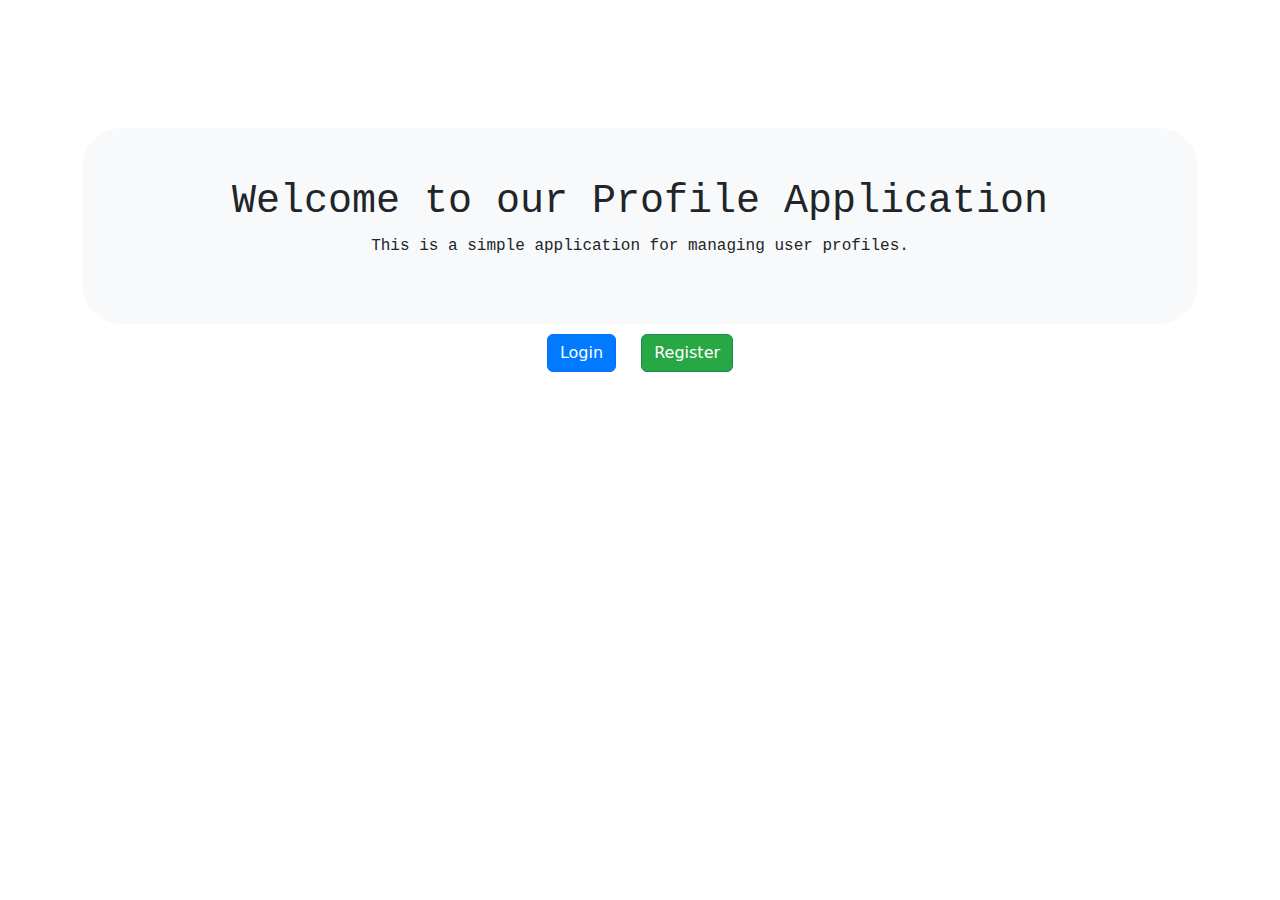
<file: index.html>
<!DOCTYPE html>
<html lang="en">
  <head>
    <meta charset="UTF-8" />
    <meta name="viewport" content="width=device-width, initial-scale=1.0" />
    <title>Login Profile Application</title>
    <link
      href="https://cdn.jsdelivr.net/npm/bootstrap@5.0.2/dist/css/bootstrap.min.css"
      rel="stylesheet"
    />
    <style>
      .welcome-section {
        background-color: #f8f9fa;
        padding: 50px;
        text-align: center;
        border-radius: 40px;
      }
      .login-register-links a {
        margin: 10px;
        color: #fff;
      }
      .login-link {
        background-color: #007bff;
      }
      .register-link {
        background-color: #28a745;
      }
    </style>
  </head>
  <body class="h-full ">
    <div class="container" style="margin-top: 10%;">
      <div class="welcome-section font-monospace">
        <h1>Welcome to our Profile Application</h1>
        <p>This is a simple application for managing user profiles.</p>
      </div>
      <div class="login-register-links text-center">
        <a href="login.html" class="btn btn-primary login-link">Login</a>
        <a href="register.html" class="btn btn-success register-link"
          >Register</a
        >
      </div>
    </div>
  </body>
</html>
</file>
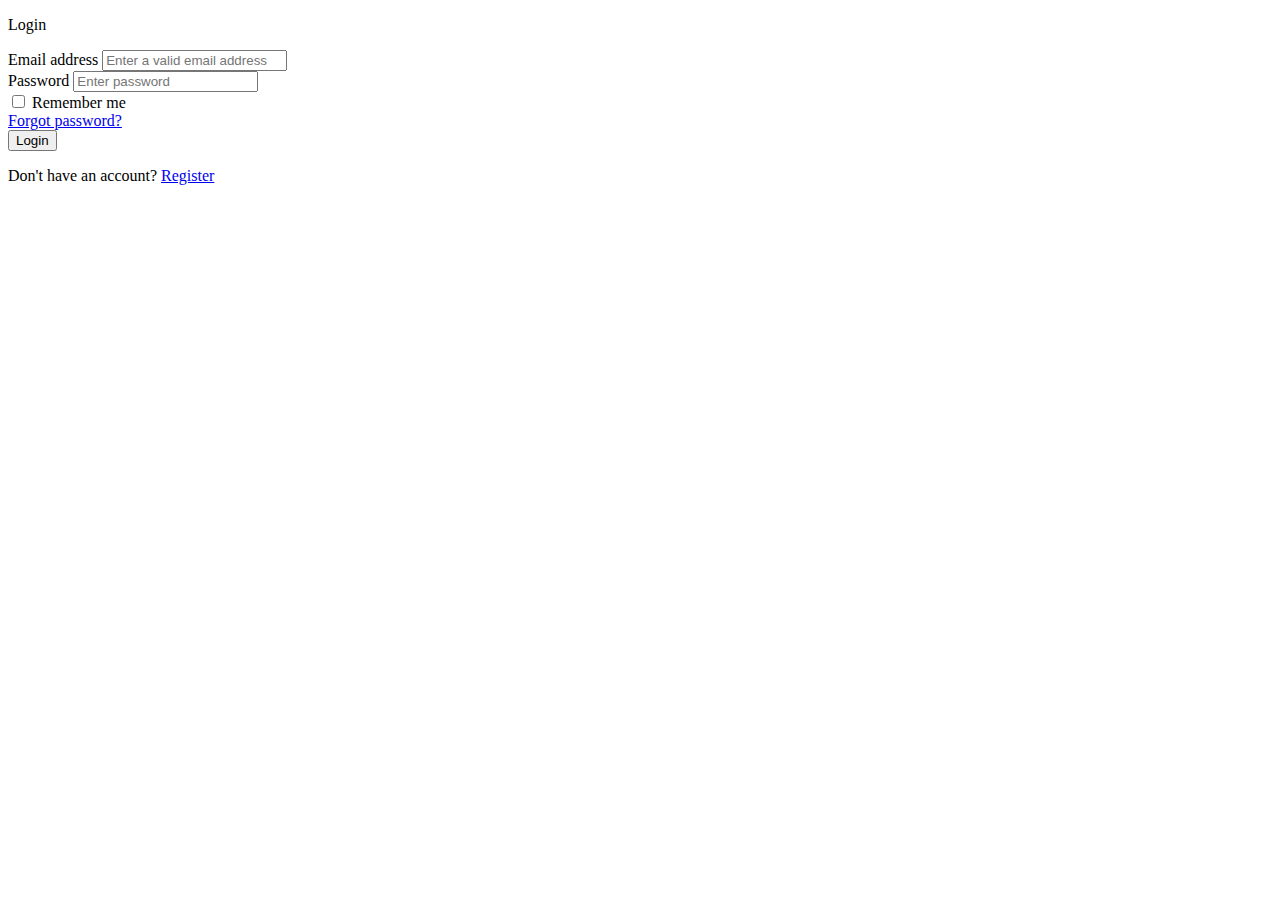
<file: login.html>
<!DOCTYPE html>
<html lang="en" dir="ltr">
  <head>
    <meta charset="utf-8" />
    <title>Login Page</title>
    <link
      rel="stylesheet"
      href="//maxcdn.bootstrapcdn.com/font-awesome/4.3.0/css/font-awesome.min.css"
    />
    <meta name="viewport" content="width=device-width, initial-scale=1" />
    <!-- <script src="https://kit.fontawesome.com/yourcode.js" crossorigin="anonymous"></script> -->
    <link
      href="https://cdn.jsdelivr.net/npm/bootstrap@5.1.3/dist/css/bootstrap.min.css"
      rel="stylesheet"
      integrity="sha384-1BmE4kWBq78iYhFldvKuhfTAU6auU8tT94WrHftjDbrCEXSU1oBoqyl2QvZ6jIW3"
      crossorigin="anonymous"
    />
    <script
      src="https://cdn.jsdelivr.net/npm/bootstrap@5.1.3/dist/js/bootstrap.bundle.min.js"
      integrity="sha384-ka7Sk0Gln4gmtz2MlQnikT1wXgYsOg+OMhuP+IlRH9sENBO0LRn5q+8nbTov4+1p"
      crossorigin="anonymous"
    ></script>
    <link rel="stylesheet" href="css/styling.css" />
  </head>
  <body>
    <section class="vh-100">
      <div class="container-fluid h-custom">
        <div class="row d-flex justify-content-center align-items-center h-100">
          <div class="col-md-10 col-lg-10 col-xl-10">
            <form>
              <div class="divider d-flex align-items-center my-4">
                <p class="text-center fw-bold mx-3 mb-0">Login</p>
              </div>

              <div class="form-outline mb-4">
                <label class="form-label" for="log_email">Email address</label>
                <input
                  type="email"
                  class="form-control form-control-lg"
                  placeholder="Enter a valid email address"
                  id="log_email"
                  name="log_email_name"
                />
              </div>

              <div class="form-outline mb-3">
                <label class="form-label" for="log_password">Password</label>
                <input
                  type="password"
                  class="form-control form-control-lg"
                  placeholder="Enter password"
                  id="log_password"
                  name="log_password_name"
                />
              </div>

              <div class="d-flex justify-content-between align-items-center">
                <!-- Checkbox -->
                <div class="form-check mb-0">
                  <input
                    class="form-check-input me-2"
                    type="checkbox"
                    value=""
                    id="form2Example3"
                  />
                  <label class="form-check-label" for="form2Example3">
                    Remember me
                  </label>
                </div>
                <a href="#!" class="text-body">Forgot password?</a>
              </div>

              <div class="text-center text-lg-start mt-4 pt-2">
                <button
                  name="log_button"
                  class="btn btn-primary btn-lg"
                  id="login_button"
                >
                  Login
                </button>
                <p class="small fw-bold mt-2 pt-1 mb-0">
                  Don't have an account?
                  <a href="register.html" class="link-danger">Register</a>
                </p>
              </div>
            </form>
          </div>
        </div>
      </div>
    </section>
    <script src="https://code.jquery.com/jquery-3.6.0.min.js"></script>
    <script src="js/login.js"></script>
  </body>
</html>
</file>
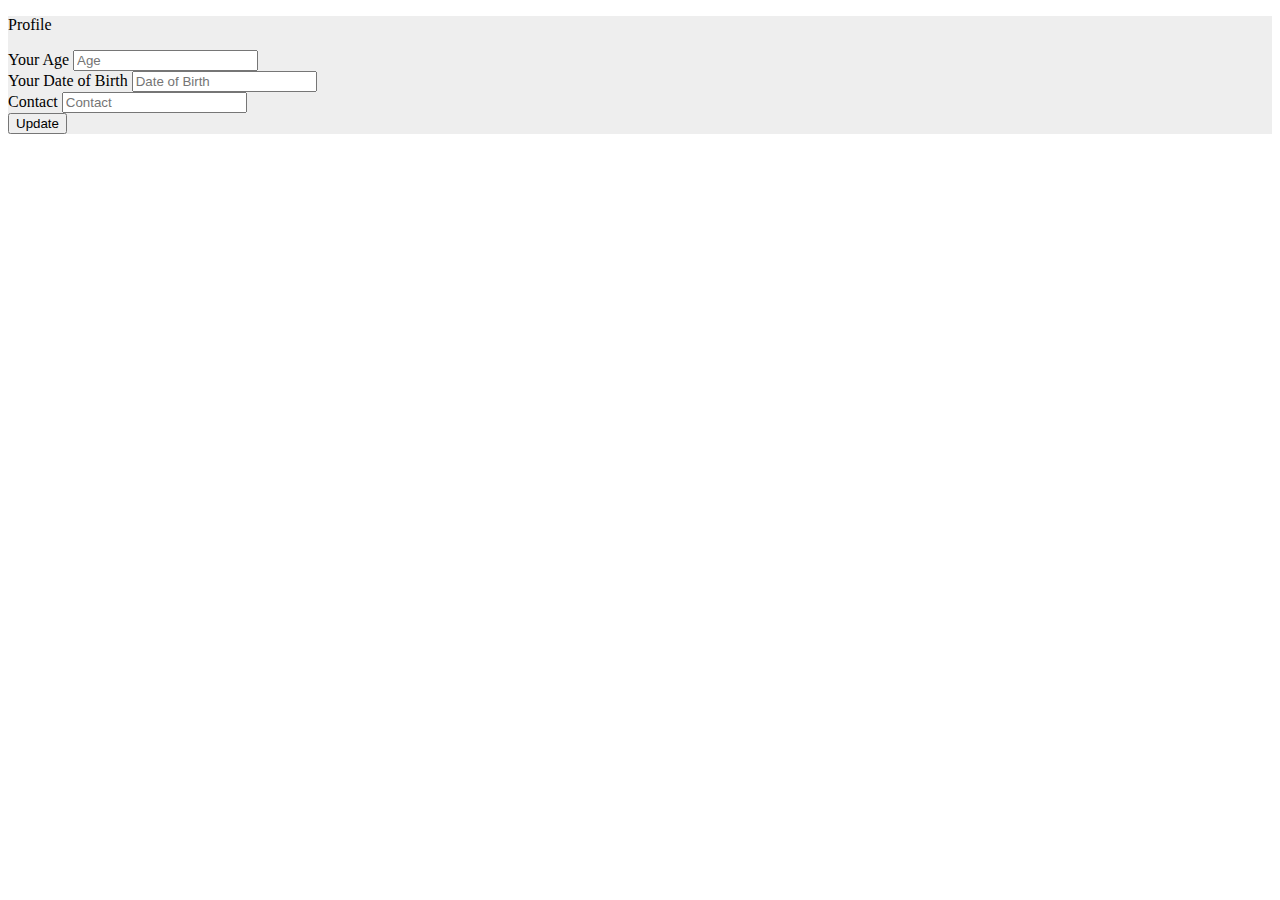
<file: profile.html>
<!DOCTYPE html>
<html lang="en">
  <head>
    <meta charset="UTF-8" />
    <meta http-equiv="X-UA-Compatible" content="IE=edge" />
    <meta name="viewport" content="width=device-width, initial-scale=1.0" />
    <title>Profile</title>
    <link
      href="https://cdn.jsdelivr.net/npm/bootstrap@5.0.2/dist/css/bootstrap.min.css"
      rel="stylesheet"
      integrity="sha384-EVSTQN3/azprG1Anm3QDgpJLIm9Nao0Yz1ztcQTwFspd3yD65VohhpuuCOmLASjC"
      crossorigin="anonymous"
    />
    <link rel="stylesheet" type="text/css" href="css/register_style.css" />
  </head>
  <body>
    <section class="vh-100" style="background-color: #eee">
      <div class="container h-100">
        <div class="row d-flex justify-content-center align-items-center h-100">
          <div class="col-lg-12 col-xl-11">
            <div class="card text-black" style="border-radius: 25px">
              <div class="card-body p-md-5">
                <div class="row justify-content-center">
                  <div class="col-md-10 col-lg-6 col-xl-5 order-2 order-lg-1">
                    <p class="text-center h1 fw-bold mb-5 mx-1 mx-md-4 mt-4">
                      Profile
                    </p>

                    <form class="mx-1 mx-md-4">
                      <div class="d-flex flex-row align-items-center mb-4">
                        <i class="fas fa-user fa-lg me-3 fa-fw"></i>
                        <div class="form-outline flex-fill mb-0">
                          <label class="form-label" for="form3Example1c"
                            >Your Age</label
                          >
                          <input
                            type="text"
                            class="form-control"
                            id="age"
                            name="age"
                            placeholder="Age"
                          />
                        </div>
                      </div>

                      <div class="d-flex flex-row align-items-center mb-4">
                        <i class="fas fa-envelope fa-lg me-3 fa-fw"></i>
                        <div class="form-outline flex-fill mb-0">
                          <label class="form-label" for="form3Example3c"
                            >Your Date of Birth</label
                          >
                          <input
                            type="text"
                            class="form-control"
                            id="dob"
                            name="dob"
                            placeholder="Date of Birth"
                          />
                        </div>
                      </div>

                      <div class="d-flex flex-row align-items-center mb-4">
                        <i class="fas fa-lock fa-lg me-3 fa-fw"></i>
                        <div class="form-outline flex-fill mb-0">
                          <label class="form-label" for="form3Example4c"
                            >Contact</label
                          >
                          <input
                            type="text"
                            class="form-control"
                            id="contact"
                            name="contact"
                            placeholder="Contact"
                          />
                        </div>
                      </div>

                      <div
                        class="d-flex justify-content-center mx-4 mb-3 mb-lg-4"
                      >
                        <button
                          class="btn btn-primary btn-lg"
                          id="profile_update_button"
                        >
                          Update
                        </button>
                      </div>
                    </form>
                  </div>
                </div>
              </div>
            </div>
          </div>
        </div>
      </div>
    </section>
  </body>
  <script src="https://code.jquery.com/jquery-3.6.0.min.js"></script>
  <script src="js/profile.js"></script>
</html>
</file>
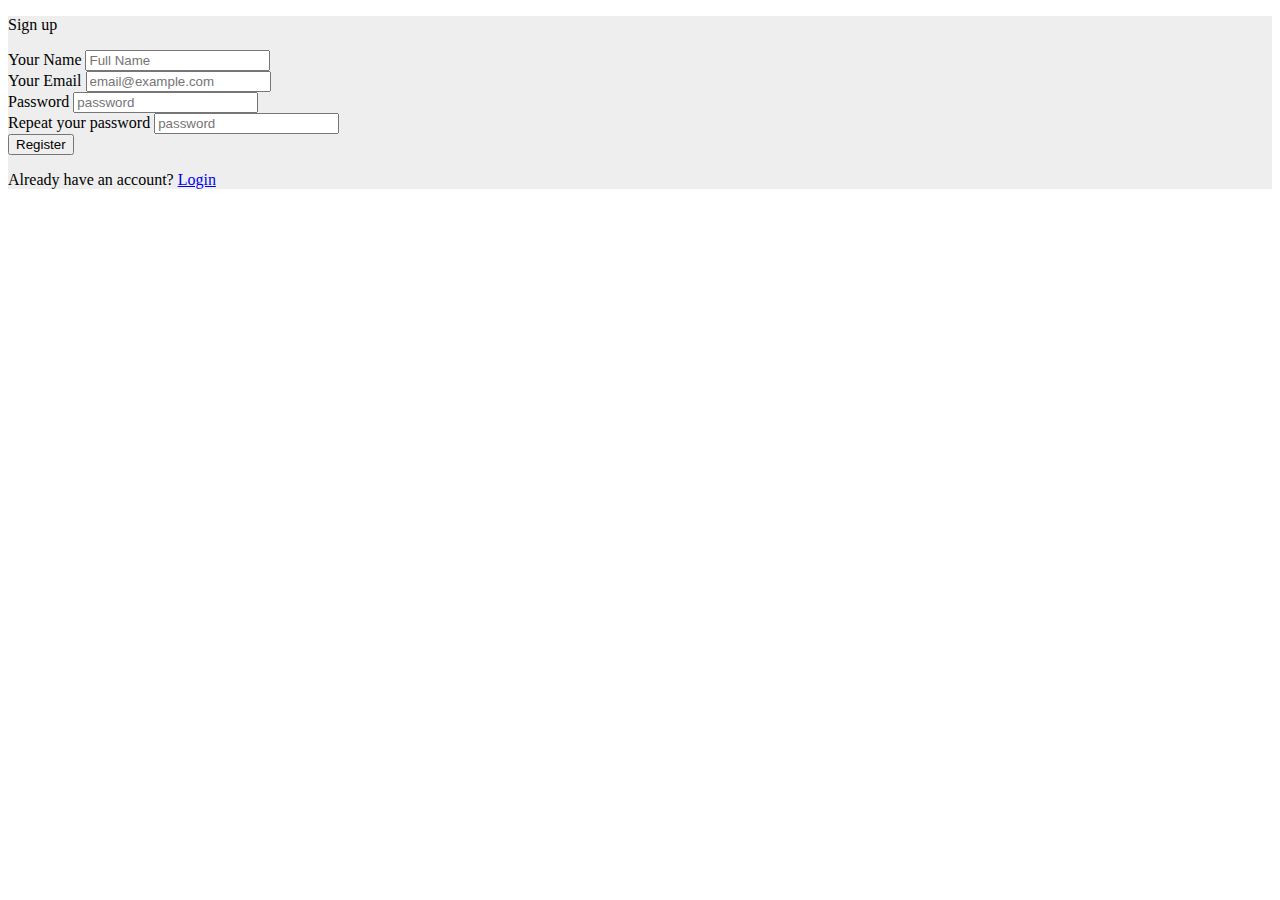
<file: register.html>
<!DOCTYPE html>
<html lang="en">
  <head>
    <meta charset="UTF-8" />
    <meta http-equiv="X-UA-Compatible" content="IE=edge" />
    <meta name="viewport" content="width=device-width, initial-scale=1.0" />
    <title>Register Page</title>
    <link
      href="https://cdn.jsdelivr.net/npm/bootstrap@5.0.2/dist/css/bootstrap.min.css"
      rel="stylesheet"
      integrity="sha384-EVSTQN3/azprG1Anm3QDgpJLIm9Nao0Yz1ztcQTwFspd3yD65VohhpuuCOmLASjC"
      crossorigin="anonymous"
    />
    <link rel="stylesheet" type="text/css" href="css/register_style.css" />
  </head>
  <body>
    <section class="vh-100" style="background-color: #eee">
      <div class="container h-100">
        <div class="row d-flex justify-content-center align-items-center h-100">
          <div class="col-lg-12 col-xl-11">
            <div class="card text-black" style="border-radius: 25px">
              <div class="card-body p-md-5">
                <div class="row justify-content-center">
                  <div class="col-md-10 col-lg-6 col-xl-5 order-2 order-lg-1">
                    <p class="text-center h1 fw-bold mb-5 mx-1 mx-md-4 mt-4">
                      Sign up
                    </p>

                    <form class="mx-1 mx-md-4">
                      <div class="d-flex flex-row align-items-center mb-4">
                        <i class="fas fa-user fa-lg me-3 fa-fw"></i>
                        <div class="form-outline flex-fill mb-0">
                          <label class="form-label" for="form3Example1c"
                            >Your Name</label
                          >
                          <input
                            type="text"
                            class="form-control"
                            id="name"
                            name="name_name"
                            placeholder="Full Name"
                          />
                        </div>
                      </div>

                      <div class="d-flex flex-row align-items-center mb-4">
                        <i class="fas fa-envelope fa-lg me-3 fa-fw"></i>
                        <div class="form-outline flex-fill mb-0">
                          <label class="form-label" for="form3Example3c"
                            >Your Email</label
                          >
                          <input
                            type="text"
                            class="form-control"
                            id="email"
                            name="email_name"
                            placeholder="email@example.com"
                          />
                        </div>
                      </div>

                      <div class="d-flex flex-row align-items-center mb-4">
                        <i class="fas fa-lock fa-lg me-3 fa-fw"></i>
                        <div class="form-outline flex-fill mb-0">
                          <label class="form-label" for="form3Example4c"
                            >Password</label
                          >
                          <input
                            type="password"
                            class="form-control"
                            id="password1"
                            name="password1_name"
                            placeholder="password"
                          />
                        </div>
                      </div>

                      <div class="d-flex flex-row align-items-center mb-4">
                        <i class="fas fa-key fa-lg me-3 fa-fw"></i>
                        <div class="form-outline flex-fill mb-0">
                          <label class="form-label" for="form3Example4cd"
                            >Repeat your password</label
                          >
                          <input
                            type="password"
                            class="form-control"
                            id="password2"
                            name="password2"
                            placeholder="password"
                          />
                        </div>
                      </div>

                      <div
                        class="d-flex justify-content-center mx-4 mb-3 mb-lg-4"
                      >
                        <button
                          name="reg_button"
                          class="btn btn-primary btn-lg"
                          id="register_button"
                        >
                          Register
                        </button>
                        <p
                          class="small fw-bold mt-2 pl-4 w-full pt-1 mb-0 ml-auto"
                          style="margin-left: auto"
                        >
                          Already have an account?
                          <a href="login.html" class="link-danger">Login</a>
                        </p>
                      </div>
                    </form>
                  </div>
                </div>
              </div>
            </div>
          </div>
        </div>
      </div>
    </section>
  </body>
  <script src="https://code.jquery.com/jquery-3.6.0.min.js"></script>
  <script src="js/register.js"></script>
</html>
</file>
<file: css/styling.css>
.divider:after,
.divider:before {
    content: "";
    flex: 1;
    height: 1px;
    background: #eee;

}

.h-custom {
    height: calc(100% - 73px);
}

@media (max-width: 450px) {
    .h-custom {
        height: 100%;
    }
}
</file>
<file: css/register_style.css>
.divider:after,
.divider:before {
    content: "";
    flex: 1;
    height: 1px;
    background: #eee;
}
</file>
